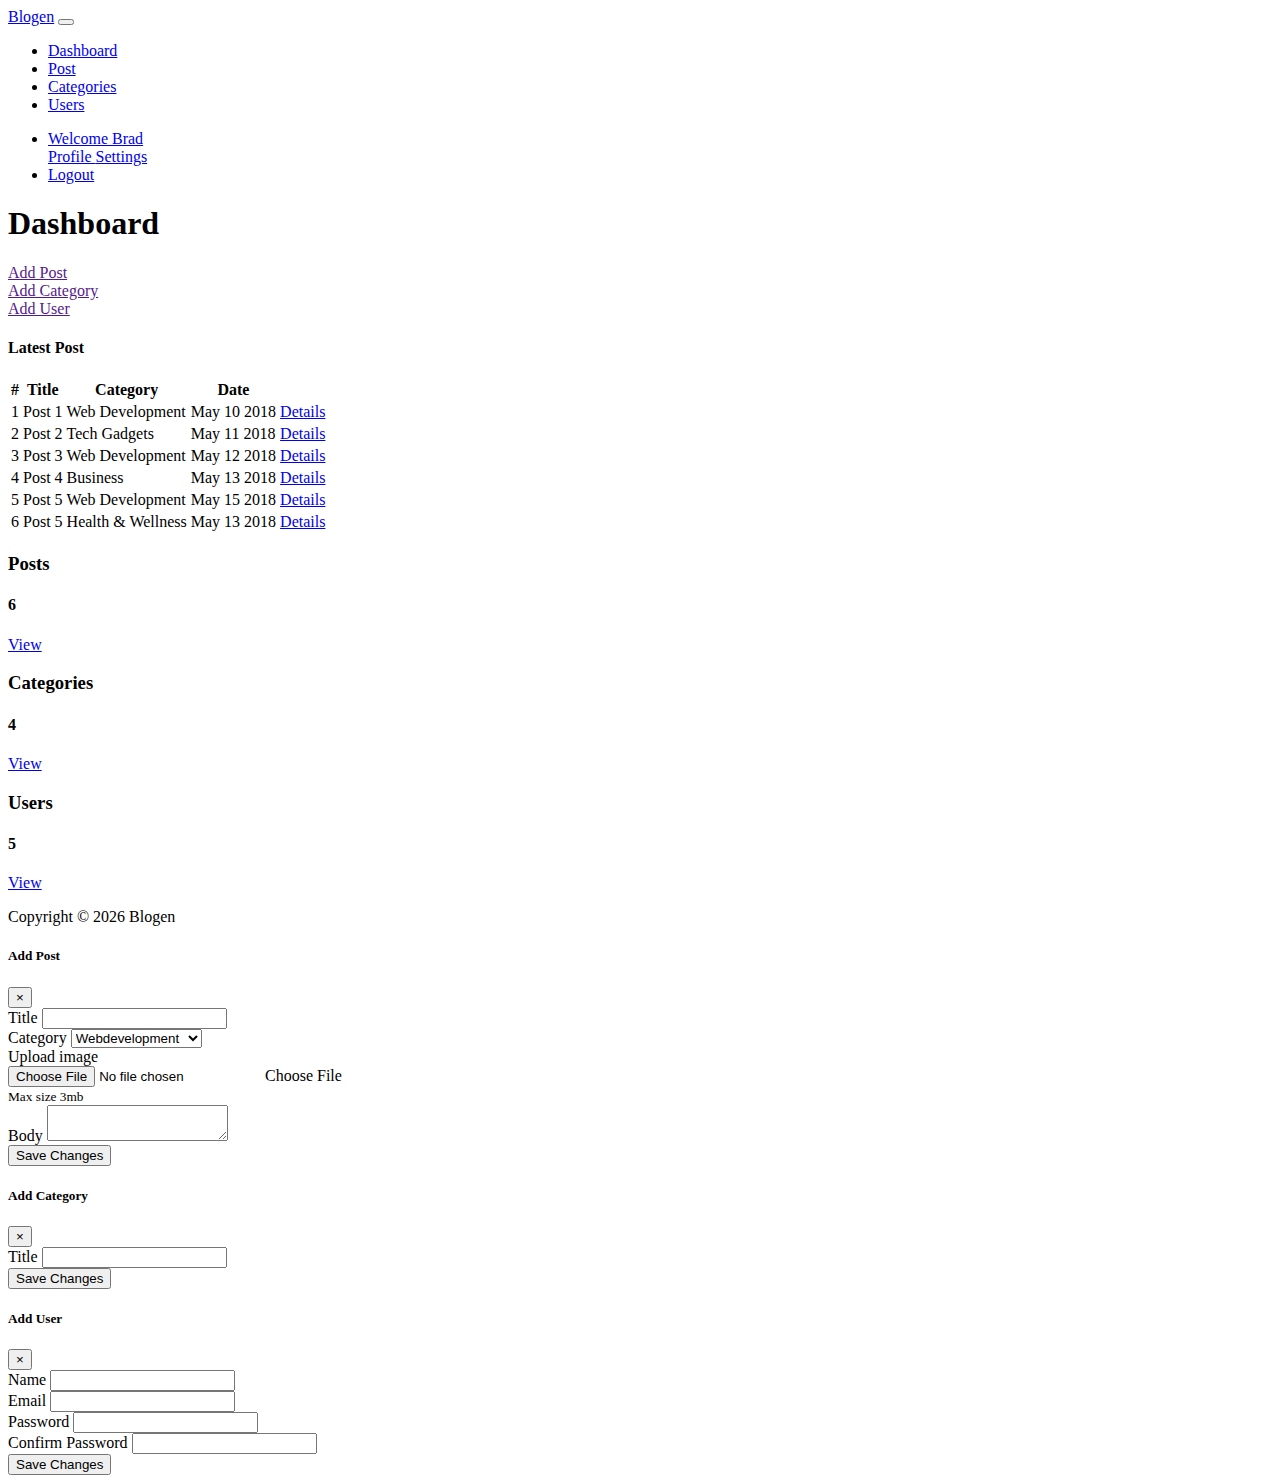
<file: index.html>
<!DOCTYPE html>
<html lang="en">
<head>
    <meta charset="UTF-8">
    <meta http-equiv="X-UA-Compatible" content="IE=edge">
    <meta name="viewport" content="width=device-width, initial-scale=1.0">
    <link rel="stylesheet" href="https://use.fontawesome.com/releases/v5.0.13/css/all.css" integrity="sha384-DNOHZ68U8hZfKXOrtjWvjxusGo9WQnrNx2sqG0tfsghAvtVlRW3tvkXWZh58N9jp"
    crossorigin="anonymous">
  <link rel="stylesheet" href="https://stackpath.bootstrapcdn.com/bootstrap/4.1.1/css/bootstrap.min.css" integrity="sha384-WskhaSGFgHYWDcbwN70/dfYBj47jz9qbsMId/iRN3ewGhXQFZCSftd1LZCfmhktB"
    crossorigin="anonymous">
    <link rel="stylesheet" href="css/style.css">
    <title>Document</title>
</head>
<body>
  <!--Navigation-->
  <nav class="navbar navbar-expand-sm navbar-dark bg-dark p-0">
    <div class="container">
      <a href="index.html" class="navbar-brand">Blogen</a>
      <button class="navbar-toggler" data-toggle="collapse" data-target="#navbarCollapse">
        <span class="navbar-toggler-icon"></span>
      </button>
      <div class="collapse navbar-collapse" id="navbarCollapse">
        <ul class="navbar-nav">
          <li class="nav-item px-2">
            <a href="index.html" class="nav-link active">Dashboard</a>
          </li>
          <li class="nav-item px-2">
            <a href="posts.html" class="nav-link ">Post</a>
          </li>
          <li class="nav-item px-2">
            <a href="categories.html" class="nav-link">Categories</a>
          </li>
          <li class="nav-item px-2">
            <a href="users.html" class="nav-link">Users</a>
          </li>
        </ul>
        <ul class="navbar-nav ml-auto">
          <li class="nav-item dropdown mr-3">
            <a href="#" class="nav-link dropdown-toggle" data-toggle="dropdown">
              <i class="fas fa-user"></i> Welcome Brad
            </a>
            <div class="dropdown-menu">
              <a href="profile.html" class="dropdown-item">
               <i class="fas fa-user-circle"></i> Profile
              </a>
              <a href="settings.html" class="dropdown-item">
                <i class="fas fa-cog"></i> Settings
               </a>
            </div>
          </li>
          <li class="nav-item">
            <a href="login.html" class="nav-link">
              <i class="fas fa-user-times"></i>Logout
            </a>
          </li>
        </ul>
      </div>
    </div>
  </nav>

  <!--header-->
  <header id="main-header" class="py-2 bg-primary text-white">
    <div class="container">
      <div class="row">
        <div class="col-md-6"><h1><i class="fas fa-cog"></i>Dashboard</h1></div>
      </div>
    </div>
  </header>
<!--Actions-->
<section id="actions" class="py-4 mb-4 bg-light">
  <div class="container">
    <div class="row">
      <div class="col-md-3">
        <a href="" class="btn btn-primary btn-block" data-toggle="modal" data-target="#addPostModal"><i class="fas fa-plus"></i> Add Post</a>
      </div>
      <div class="col-md-3">
        <a href="" class="btn btn-success btn-block" data-toggle="modal" data-target="#addCategoryModal"><i class="fas fa-plus"></i> Add Category</a>
      </div>
      <div class="col-md-3">
        <a href="" class="btn btn-warning btn-block" data-toggle="modal" data-target="#addUserModal"><i class="fas fa-plus"></i> Add User</a>
      </div>
    </div>
  </div>
</section>

<!--Posts-->
<section id="posts">
  <div class="container">
    <div class="row">
      <div class="col-md-9">
        <div class="card">
          <div class="card-header">
            <h4>Latest Post</h4>
          </div>
          <table class="table table-striped">
            <thead class="thead-dark">
              <tr>
                <th>#</th>
                <th>Title</th>
                <th>Category</th>
                <th>Date</th>
                <th></th>
              </tr>
            </thead>
            <tbody>
              <tr>
                <td>1</td>
                <td>Post 1</td>
                <td>Web Development</td>
                <td>May 10 2018</td>
                <td>
                  <a href="details.html" class="btn btn-secondary">
                    <i class="fas fa-angle-double-right"></i> Details
                  </a>
                </td>
              </tr>
              <tr>
                <td>2</td>
                <td>Post 2</td>
                <td>Tech Gadgets</td>
                <td>May 11 2018</td>
                <td>
                  <a href="details.html" class="btn btn-secondary">
                    <i class="fas fa-angle-double-right"></i> Details
                  </a>
                </td>
              </tr>
              <tr>
                <td>3</td>
                <td>Post 3</td>
                <td>Web Development</td>
                <td>May 12 2018</td>
                <td>
                  <a href="details.html" class="btn btn-secondary">
                    <i class="fas fa-angle-double-right"></i> Details
                  </a>
                </td>
              </tr>
              <tr>
                <td>4</td>
                <td>Post 4</td>
                <td>Business</td>
                <td>May 13 2018</td>
                <td>
                  <a href="details.html" class="btn btn-secondary">
                    <i class="fas fa-angle-double-right"></i> Details
                  </a>
                </td>
              </tr>
              <tr>
                <td>5</td>
                <td>Post 5</td>
                <td>Web Development</td>
                <td>May 15 2018</td>
                <td>
                  <a href="details.html" class="btn btn-secondary">
                    <i class="fas fa-angle-double-right"></i> Details
                  </a>
                </td>
              </tr>
              <tr>
                <td>6</td>
                <td>Post 5</td>
                <td>Health & Wellness</td>
                <td>May 13 2018</td>
                <td>
                  <a href="details.html" class="btn btn-secondary">
                    <i class="fas fa-angle-double-right"></i> Details
                  </a>
                </td>
              </tr>
            </tbody>
          </table>
        </div>
    </div>
    <div class="col-md-3">
      <div class="card text-center bg-primary text-white mb-3">
        <div class="card-body">
          <h3>Posts</h3>
          <h4 class="display-4">
            <i class="fas fa-pencil-alt"></i> 6
          </h4>
          <a href="posts.html" class="btn btn-outline-light btn-sm">View</a>
        </div>
      </div>

      <div class="card text-center bg-success text-white mb-3">
        <div class="card-body">
          <h3>Categories</h3>
          <h4 class="display-4">
            <i class="fas fa-folder"></i> 4
          </h4>
          <a href="categories.html" class="btn btn-outline-light btn-sm">View</a>
        </div>
      </div>

      <div class="card text-center bg-warning text-white mb-3">
        <div class="card-body">
          <h3>Users</h3>
          <h4 class="display-4">
            <i class="fas fa-users"></i> 5
          </h4>
          <a href="users.html" class="btn btn-outline-light btn-sm">View</a>
        </div>
      </div>
    </div>
  </div>
  </div>
</section>
<!--Footer-->
<footer id="main-footer" class="bg-dark text-white mt-5 p-5">
  <div class="container">
    <div class="row">
      <div class="col">
        <p class="lead text-center">Copyright &copy; 
          <span id="year"></span>
          Blogen
        </p>
      </div>
    </div>
  </div>
</footer>


<!--Modals-->
<!--Add post Modals-->
<div class="modal fade" id="addPostModal">
  <div class="modal-dialog modal-lg">
    <div class="modal-content">
      <div class="modal-header bg-primary text-white">
        <h5 class="modal-title">
          Add Post
        </h5>
        <button class="close" data-dismiss="modal">
          <span>&times;</span>
        </button>
      </div>
      <div class="modal-body">
        <form >
          <div class="form-group">
            <label for="title">Title</label>
            <input type="text" class="form-control">
          </div>
          <div class="form-group">
            <label for="category">Category</label>
            <select class="form-control">
              <option value="">Webdevelopment</option>
              <option value="">Tech Gadget</option>
              <option value="">Business</option>
              <option value="">Health & Wellness</option>
            </select>
          </div>
          <div class="form-group">
            <label for="image">Upload image</label>
            <div class="custom-file">
              <input type="file" class="custom-file-input" id="image">
              <label for="image" class="custom-file-label">Choose File</label>
            </div>
            <small class="form-text text-muted">Max size 3mb</small>
          </div>
          <div class="form-group">
            <label for="body">Body</label>
            <textarea name="editor1" class="form-control"></textarea>
          </div>
        </form>
      </div>
      <div class="modal-footer">
        <button class="btn btn-primary" data-dismiss="modal" >Save Changes</button>
      </div>
    </div>
  </div>
</div>

<!--ADD CATEGORY Modals-->
<div class="modal fade" id="addCategoryModal">
  <div class="modal-dialog modal-lg">
    <div class="modal-content">
      <div class="modal-header bg-success text-white">
        <h5 class="modal-title">
          Add Category
        </h5>
        <button class="close" data-dismiss="modal">
          <span>&times;</span>
        </button>
      </div>
      <div class="modal-body">
        <form >
          <div class="form-group">
            <label for="title">Title</label>
            <input type="text" class="form-control">
          </div>
          
        </form>
      </div>
      <div class="modal-footer">
        <button class="btn btn-success" data-dismiss="modal" >Save Changes</button>
      </div>
    </div>
  </div>
</div>

<!--ADD User Modals-->
<div class="modal fade" id="addUserModal">
  <div class="modal-dialog modal-lg">
    <div class="modal-content">
      <div class="modal-header bg-warning text-white">
        <h5 class="modal-title">
          Add User
        </h5>
        <button class="close" data-dismiss="modal">
          <span>&times;</span>
        </button>
      </div>
      <div class="modal-body">
        <form >
          <div class="form-group">
            <label for="name">Name</label>
            <input type="text" class="form-control">
          </div>
          <div class="form-group">
            <label for="email">Email</label>
            <input type="email" class="form-control">
          </div>
          <div class="form-group">
            <label for="password">Password</label>
            <input type="password" class="form-control">
          </div>
          <div class="form-group">
            <label for="password2">Confirm Password</label>
            <input type="password" class="form-control">
          </div>          
        </form>
      </div>
      <div class="modal-footer">
        <button class="btn btn-warning" data-dismiss="modal" >Save Changes</button>
      </div>
    </div>
  </div>
</div>




    <script src="http://code.jquery.com/jquery-3.3.1.min.js" integrity="sha256-FgpCb/KJQlLNfOu91ta32o/NMZxltwRo8QtmkMRdAu8="
    crossorigin="anonymous"></script>
  <script src="https://cdnjs.cloudflare.com/ajax/libs/popper.js/1.14.3/umd/popper.min.js" integrity="sha384-ZMP7rVo3mIykV+2+9J3UJ46jBk0WLaUAdn689aCwoqbBJiSnjAK/l8WvCWPIPm49"
    crossorigin="anonymous"></script>
  <script src="https://stackpath.bootstrapcdn.com/bootstrap/4.1.1/js/bootstrap.min.js" integrity="sha384-smHYKdLADwkXOn1EmN1qk/HfnUcbVRZyYmZ4qpPea6sjB/pTJ0euyQp0Mk8ck+5T"
    crossorigin="anonymous"></script>
    <script src="https://cdn.ckeditor.com/4.16.0/standard/ckeditor.js"></script>

  <script>
    // Get the current year for the copyright
    $('#year').text(new Date().getFullYear());

    CKEDITOR.replace( 'editor1' );
  </script>
    
</body>
</html>
</file>
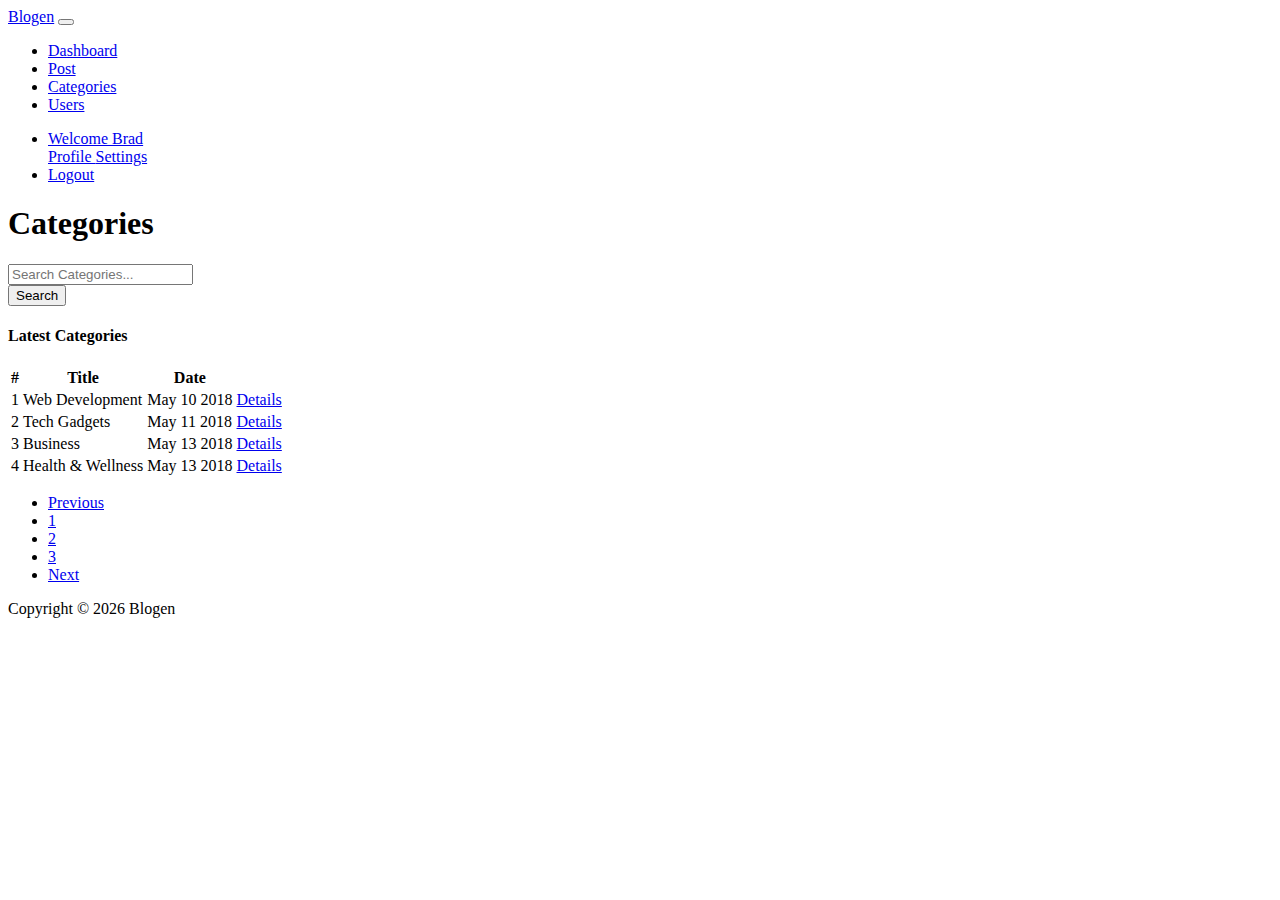
<file: categories.html>
<!DOCTYPE html>
<html lang="en">
<head>
    <meta charset="UTF-8">
    <meta http-equiv="X-UA-Compatible" content="IE=edge">
    <meta name="viewport" content="width=device-width, initial-scale=1.0">
    <link rel="stylesheet" href="https://use.fontawesome.com/releases/v5.0.13/css/all.css" integrity="sha384-DNOHZ68U8hZfKXOrtjWvjxusGo9WQnrNx2sqG0tfsghAvtVlRW3tvkXWZh58N9jp"
    crossorigin="anonymous">
  <link rel="stylesheet" href="https://stackpath.bootstrapcdn.com/bootstrap/4.1.1/css/bootstrap.min.css" integrity="sha384-WskhaSGFgHYWDcbwN70/dfYBj47jz9qbsMId/iRN3ewGhXQFZCSftd1LZCfmhktB"
    crossorigin="anonymous">
    <link rel="stylesheet" href="css/style.css">
    <title>Document</title>
</head>
<body>
  <!--Navigation-->
  <nav class="navbar navbar-expand-sm navbar-dark bg-dark p-0">
    <div class="container">
      <a href="index.html" class="navbar-brand">Blogen</a>
      <button class="navbar-toggler" data-toggle="collapse" data-target="#navbarCollapse">
        <span class="navbar-toggler-icon"></span>
      </button>
      <div class="collapse navbar-collapse" id="navbarCollapse">
        <ul class="navbar-nav">
          <li class="nav-item px-2">
            <a href="index.html" class="nav-link ">Dashboard</a>
          </li>
          <li class="nav-item px-2 ">
            <a href="posts.html" class="nav-link  ">Post</a>
          </li>
          <li class="nav-item px-2">
            <a href="categories.html" class="nav-link active ">Categories</a>
          </li>
          <li class="nav-item px-2">
            <a href="users.html" class="nav-link ">Users</a>
          </li>
        </ul>
        <ul class="navbar-nav ml-auto">
          <li class="nav-item dropdown mr-3">
            <a href="#" class="nav-link dropdown-toggle" data-toggle="dropdown">
              <i class="fas fa-user"></i> Welcome Brad
            </a>
            <div class="dropdown-menu">
              <a href="profile.html" class="dropdown-item">
               <i class="fas fa-user-circle"></i> Profile
              </a>
              <a href="settings.html" class="dropdown-item">
                <i class="fas fa-cog"></i> Settings
               </a>
            </div>
          </li>
          <li class="nav-item">
            <a href="login.html" class="nav-link">
              <i class="fas fa-user-times"></i>Logout
            </a>
          </li>
        </ul>
      </div>
    </div>
  </nav>

  <!--header-->
  <header id="main-header" class="py-2 bg-success text-white">
    <div class="container">
      <div class="row">
        <div class="col-md-6"><h1><i class="fas fa-folder"></i>Categories</h1></div>
      </div>
    </div>
  </header>
<!--Search-->
<section id="search" class="py-4 mb-4 bg-light">
  <div class="container">
    <div class="row">
      <div class="col-md-6 ml-auto">
        <div class="input-group">
            <input type="text" class="form-control" placeholder="Search Categories...">
            <div class="input-group-append">
                <button class="btn btn-success">
                    Search
                </button>
            </div>
        </div>
      </div>
    </div>
  </div>
</section>

<!--CATEGORIES-->
<section id="categories">
  <div class="container">
    <div class="row">
      <div class="col">
        <div class="card">
          <div class="card-header">
            <h4>Latest Categories</h4>
          </div>
          <table class="table table-striped">
            <thead class="thead-dark">
              <tr>
                <th>#</th>
                <th>Title</th>                
                <th>Date</th>
                <th></th>
              </tr>
            </thead>
            <tbody>
              <tr>
                <td>1</td>                
                <td>Web Development</td>
                <td>May 10 2018</td>
                <td>
                  <a href="details.html" class="btn btn-secondary">
                    <i class="fas fa-angle-double-right"></i> Details
                  </a>
                </td>
              </tr>
              <tr>
                <td>2</td>                
                <td>Tech Gadgets</td>
                <td>May 11 2018</td>
                <td>
                  <a href="details.html" class="btn btn-secondary">
                    <i class="fas fa-angle-double-right"></i> Details
                  </a>
                </td>
              </tr>              
              <tr>
                <td>3</td>               
                <td>Business</td>
                <td>May 13 2018</td>
                <td>
                  <a href="details.html" class="btn btn-secondary">
                    <i class="fas fa-angle-double-right"></i> Details
                  </a>
                </td>
              </tr>             
                <td>4</td>                
                <td>Health & Wellness</td>
                <td>May 13 2018</td>
                <td>
                  <a href="details.html" class="btn btn-secondary">
                    <i class="fas fa-angle-double-right"></i> Details
                  </a>
                </td>
              </tr>
            </tbody>
          </table>
          <!--PAGINATION-->
          <nav class="ml-4 m-auto">
              <ul class="pagination">
                  <li class="page-item disabled">
                      <a href="#" class="page-link">Previous</a>
                  </li>
                  <li class="page-item">
                    <a href="#" class="page-link">1</a>
                </li>
                <li class="page-item">
                    <a href="#" class="page-link">2</a>
                </li>
                <li class="page-item">
                    <a href="#" class="page-link">3</a>
                </li>
                <li class="page-item">
                    <a href="#" class="page-link">Next</a>
                </li>
              </ul>
          </nav>

        </div>
    </div>   
  </div>
  </div>
</section>
<!--Footer-->
<footer id="main-footer" class="bg-dark text-white mt-5 p-5">
  <div class="container">
    <div class="row">
      <div class="col">
        <p class="lead text-center">Copyright &copy; 
          <span id="year"></span>
          Blogen
        </p>
      </div>
    </div>
  </div>
</footer>






    <script src="http://code.jquery.com/jquery-3.3.1.min.js" integrity="sha256-FgpCb/KJQlLNfOu91ta32o/NMZxltwRo8QtmkMRdAu8="
    crossorigin="anonymous"></script>
  <script src="https://cdnjs.cloudflare.com/ajax/libs/popper.js/1.14.3/umd/popper.min.js" integrity="sha384-ZMP7rVo3mIykV+2+9J3UJ46jBk0WLaUAdn689aCwoqbBJiSnjAK/l8WvCWPIPm49"
    crossorigin="anonymous"></script>
  <script src="https://stackpath.bootstrapcdn.com/bootstrap/4.1.1/js/bootstrap.min.js" integrity="sha384-smHYKdLADwkXOn1EmN1qk/HfnUcbVRZyYmZ4qpPea6sjB/pTJ0euyQp0Mk8ck+5T"
    crossorigin="anonymous"></script>
    

  <script>
    // Get the current year for the copyright
    $('#year').text(new Date().getFullYear());

   
  </script>
    
</body>
</html>
</file>
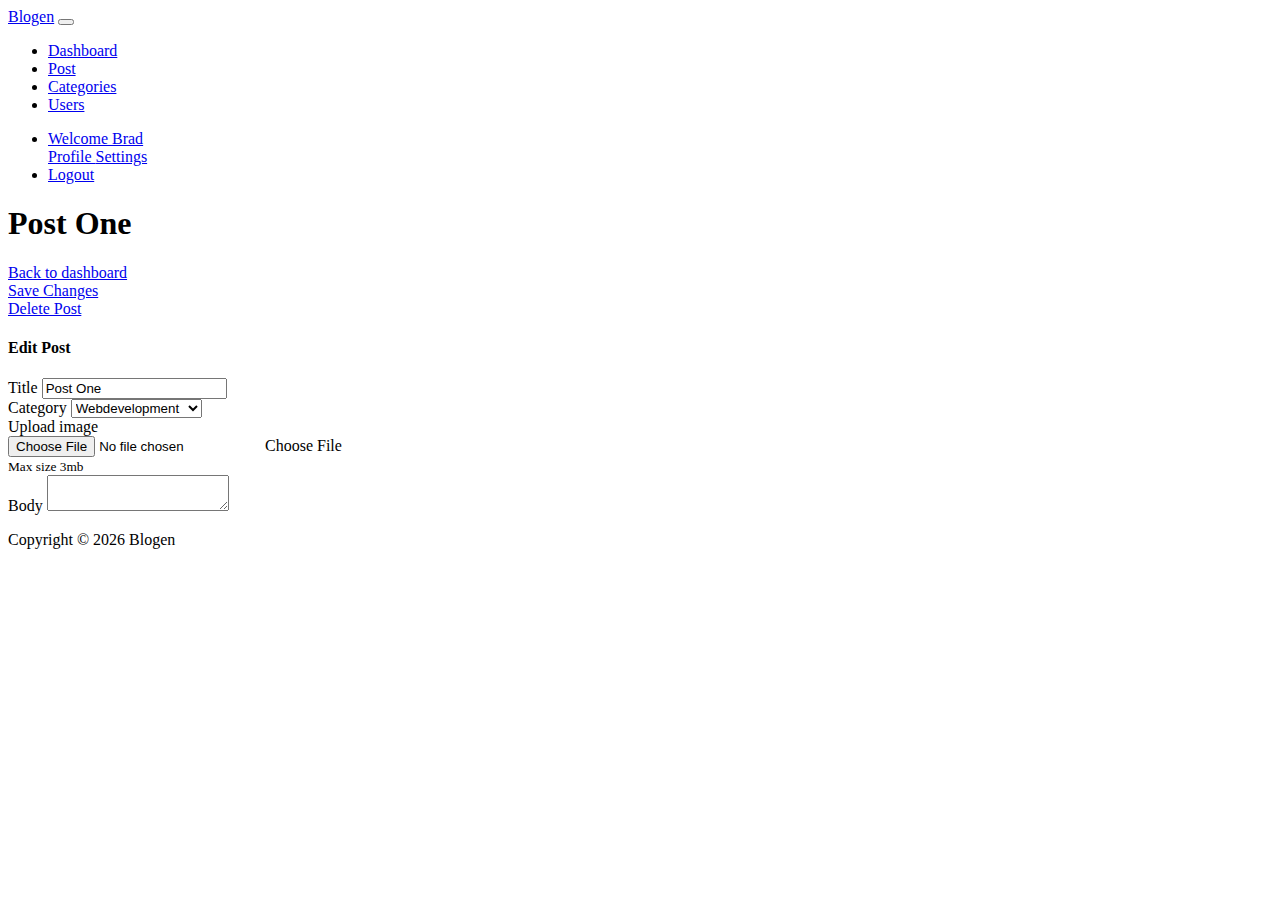
<file: details.html>
<!DOCTYPE html>
<html lang="en">
<head>
    <meta charset="UTF-8">
    <meta http-equiv="X-UA-Compatible" content="IE=edge">
    <meta name="viewport" content="width=device-width, initial-scale=1.0">
    <link rel="stylesheet" href="https://use.fontawesome.com/releases/v5.0.13/css/all.css" integrity="sha384-DNOHZ68U8hZfKXOrtjWvjxusGo9WQnrNx2sqG0tfsghAvtVlRW3tvkXWZh58N9jp"
    crossorigin="anonymous">
  <link rel="stylesheet" href="https://stackpath.bootstrapcdn.com/bootstrap/4.1.1/css/bootstrap.min.css" integrity="sha384-WskhaSGFgHYWDcbwN70/dfYBj47jz9qbsMId/iRN3ewGhXQFZCSftd1LZCfmhktB"
    crossorigin="anonymous">
    <link rel="stylesheet" href="css/style.css">
    <title>Document</title>
</head>
<body>
  <!--Navigation-->
  <nav class="navbar navbar-expand-sm navbar-dark bg-dark p-0">
    <div class="container">
      <a href="index.html" class="navbar-brand">Blogen</a>
      <button class="navbar-toggler" data-toggle="collapse" data-target="#navbarCollapse">
        <span class="navbar-toggler-icon"></span>
      </button>
      <div class="collapse navbar-collapse" id="navbarCollapse">
        <ul class="navbar-nav">
          <li class="nav-item px-2">
            <a href="index.html" class="nav-link ">Dashboard</a>
          </li>
          <li class="nav-item px-2">
            <a href="posts.html" class="nav-link ">Post</a>
          </li>
          <li class="nav-item px-2">
            <a href="categories.html" class="nav-link">Categories</a>
          </li>
          <li class="nav-item px-2">
            <a href="users.html" class="nav-link">Users</a>
          </li>
        </ul>
        <ul class="navbar-nav ml-auto">
          <li class="nav-item dropdown mr-3">
            <a href="#" class="nav-link dropdown-toggle" data-toggle="dropdown">
              <i class="fas fa-user"></i> Welcome Brad
            </a>
            <div class="dropdown-menu">
              <a href="profile.html" class="dropdown-item">
               <i class="fas fa-user-circle"></i> Profile
              </a>
              <a href="settings.html" class="dropdown-item">
                <i class="fas fa-cog"></i> Settings
               </a>
            </div>
          </li>
          <li class="nav-item">
            <a href="login.html" class="nav-link">
              <i class="fas fa-user-times"></i>Logout
            </a>
          </li>
        </ul>
      </div>
    </div>
  </nav>

  <!--header-->
  <header id="main-header" class="py-2 bg-primary text-white">
    <div class="container">
      <div class="row">
        <div class="col-md-6"><h1>Post One</h1></div>
      </div>
    </div>
  </header>
<!--Actions-->
<section id="actions" class="py-4 mb-4 bg-light">
  <div class="container">
    <div class="row">
      <div class="col-md-3">
        <a href="index.html" class="btn btn-light btn-block"><i class="fas fa-arrow-left"></i> Back to dashboard</a>
      </div>
      <div class="col-md-3">
        <a href="index.html" class="btn btn-success btn-block"><i class="fas fa-check"></i> Save Changes</a>
      </div>
      <div class="col-md-3">
        <a href="index.html" class="btn btn-danger btn-block" ><i class="fas fa-trash"></i> Delete Post</a>
      </div>
    </div>
  </div>
</section>

<!--Details-->
<section id="details">
  <div class="container">
    <div class="row">
     <div class="col">
         <div class="card">
             <div class="card-header">
                 <h4>Edit Post</h4>
            </div>
            <div class="card-body">
                <form >
                    <div class="form-group">
                        <label for="title">Title</label>
                        <input type="text" class="form-control" value="Post One">
                      </div>
                      <div class="form-group">
                        <label for="category">Category</label>
                        <select class="form-control">
                          <option value="">Webdevelopment</option>
                          <option value="">Tech Gadget</option>
                          <option value="">Business</option>
                          <option value="">Health & Wellness</option>
                        </select>
                      </div>
                      <div class="form-group">
                        <label for="image">Upload image</label>
                        <div class="custom-file">
                          <input type="file" class="custom-file-input" id="image">
                          <label for="image" class="custom-file-label">Choose File</label>
                        </div>
                        <small class="form-text text-muted">Max size 3mb</small>
                      </div>
                      <div class="form-group">
                        <label for="body">Body</label>
                        <textarea name="editor1" class="form-control"></textarea>
                      </div>
                </form>
            </div>
         </div>
     </div>
  </div>
  </div>
</section>
<!--Footer-->
<footer id="main-footer" class="bg-dark text-white mt-5 p-5">
  <div class="container">
    <div class="row">
      <div class="col">
        <p class="lead text-center">Copyright &copy; 
          <span id="year"></span>
          Blogen
        </p>
      </div>
    </div>
  </div>
</footer>



    <script src="http://code.jquery.com/jquery-3.3.1.min.js" integrity="sha256-FgpCb/KJQlLNfOu91ta32o/NMZxltwRo8QtmkMRdAu8="
    crossorigin="anonymous"></script>
  <script src="https://cdnjs.cloudflare.com/ajax/libs/popper.js/1.14.3/umd/popper.min.js" integrity="sha384-ZMP7rVo3mIykV+2+9J3UJ46jBk0WLaUAdn689aCwoqbBJiSnjAK/l8WvCWPIPm49"
    crossorigin="anonymous"></script>
  <script src="https://stackpath.bootstrapcdn.com/bootstrap/4.1.1/js/bootstrap.min.js" integrity="sha384-smHYKdLADwkXOn1EmN1qk/HfnUcbVRZyYmZ4qpPea6sjB/pTJ0euyQp0Mk8ck+5T"
    crossorigin="anonymous"></script>
    <script src="https://cdn.ckeditor.com/4.16.0/standard/ckeditor.js"></script>

  <script>
    // Get the current year for the copyright
    $('#year').text(new Date().getFullYear());

    CKEDITOR.replace( 'editor1' );
  </script>
    
</body>
</html>
</file>
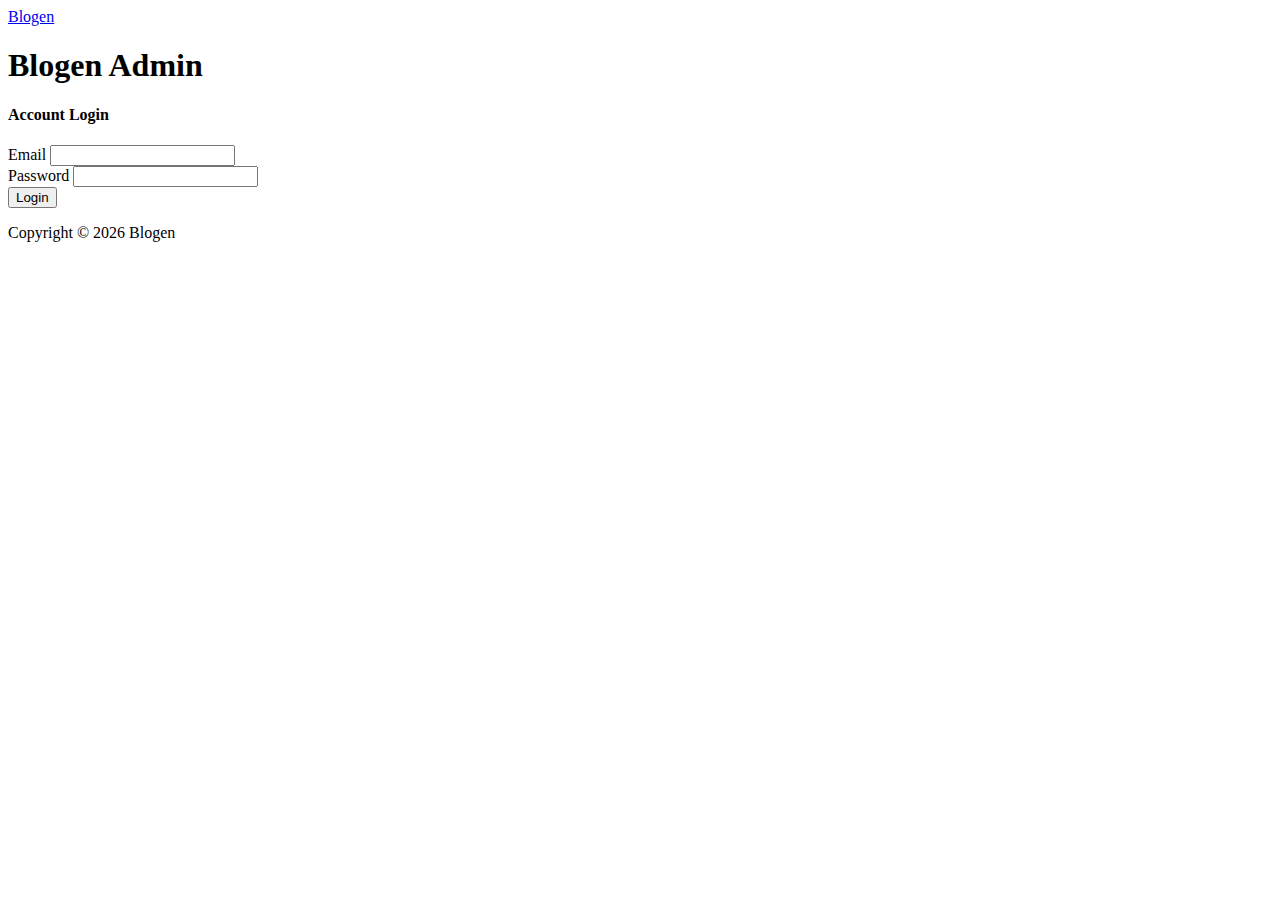
<file: login.html>
<!DOCTYPE html>
<html lang="en">
<head>
    <meta charset="UTF-8">
    <meta http-equiv="X-UA-Compatible" content="IE=edge">
    <meta name="viewport" content="width=device-width, initial-scale=1.0">
    <link rel="stylesheet" href="https://use.fontawesome.com/releases/v5.0.13/css/all.css" integrity="sha384-DNOHZ68U8hZfKXOrtjWvjxusGo9WQnrNx2sqG0tfsghAvtVlRW3tvkXWZh58N9jp"
    crossorigin="anonymous">
  <link rel="stylesheet" href="https://stackpath.bootstrapcdn.com/bootstrap/4.1.1/css/bootstrap.min.css" integrity="sha384-WskhaSGFgHYWDcbwN70/dfYBj47jz9qbsMId/iRN3ewGhXQFZCSftd1LZCfmhktB"
    crossorigin="anonymous">
    <link rel="stylesheet" href="css/style.css">
    <title>Document</title>
</head>
<body>
  <!--Navigation-->
  <nav class="navbar navbar-expand-sm navbar-dark bg-dark p-0">
    <div class="container">
      <a href="index.html" class="navbar-brand">Blogen</a>     
    </div>
  </nav>

  <!--header-->
  <header id="main-header" class="py-2 bg-primary text-white">
    <div class="container">
      <div class="row">
        <div class="col-md-6"><h1><i class="fas fa-user"></i>Blogen Admin</h1></div>
      </div>
    </div>
  </header>

<!--actions-->
<section id="actions" class="py-4 mb-4 bg-light">
  <div class="container">
    <div class="row">      
    </div>
  </div>
</section>

<!--log in-->
<section id="login">
  <div class="container">
    <div class="row">
      <div class="col-md-6 mx-auto">
        <div class="card">
            <div class="card-header">
                <h4>Account Login</h4>
            </div>
            <div class="card-body">
                <form action="index.html">
                    <div class="form-group">
                        <label for="email">Email</label>
                        <input type="text" class="form-control">
                    </div>
                    <div class="form-group">
                        <label for="password">Password</label>
                        <input type="password" class="form-control">
                    </div>
                    <input type="submit" value="Login" class="btn btn-primary btn-block">
                </form>
            </div>
        </div>
    </div>   
  </div>
  </div>
</section>
<!--Footer-->
<footer id="main-footer" class="bg-dark text-white mt-5 p-5">
  <div class="container">
    <div class="row">
      <div class="col">
        <p class="lead text-center">Copyright &copy; 
          <span id="year"></span>
          Blogen
        </p>
      </div>
    </div>
  </div>
</footer>






    <script src="http://code.jquery.com/jquery-3.3.1.min.js" integrity="sha256-FgpCb/KJQlLNfOu91ta32o/NMZxltwRo8QtmkMRdAu8="
    crossorigin="anonymous"></script>
  <script src="https://cdnjs.cloudflare.com/ajax/libs/popper.js/1.14.3/umd/popper.min.js" integrity="sha384-ZMP7rVo3mIykV+2+9J3UJ46jBk0WLaUAdn689aCwoqbBJiSnjAK/l8WvCWPIPm49"
    crossorigin="anonymous"></script>
  <script src="https://stackpath.bootstrapcdn.com/bootstrap/4.1.1/js/bootstrap.min.js" integrity="sha384-smHYKdLADwkXOn1EmN1qk/HfnUcbVRZyYmZ4qpPea6sjB/pTJ0euyQp0Mk8ck+5T"
    crossorigin="anonymous"></script>
    

  <script>
    // Get the current year for the copyright
    $('#year').text(new Date().getFullYear());

   
  </script>
    
</body>
</html>
</file>
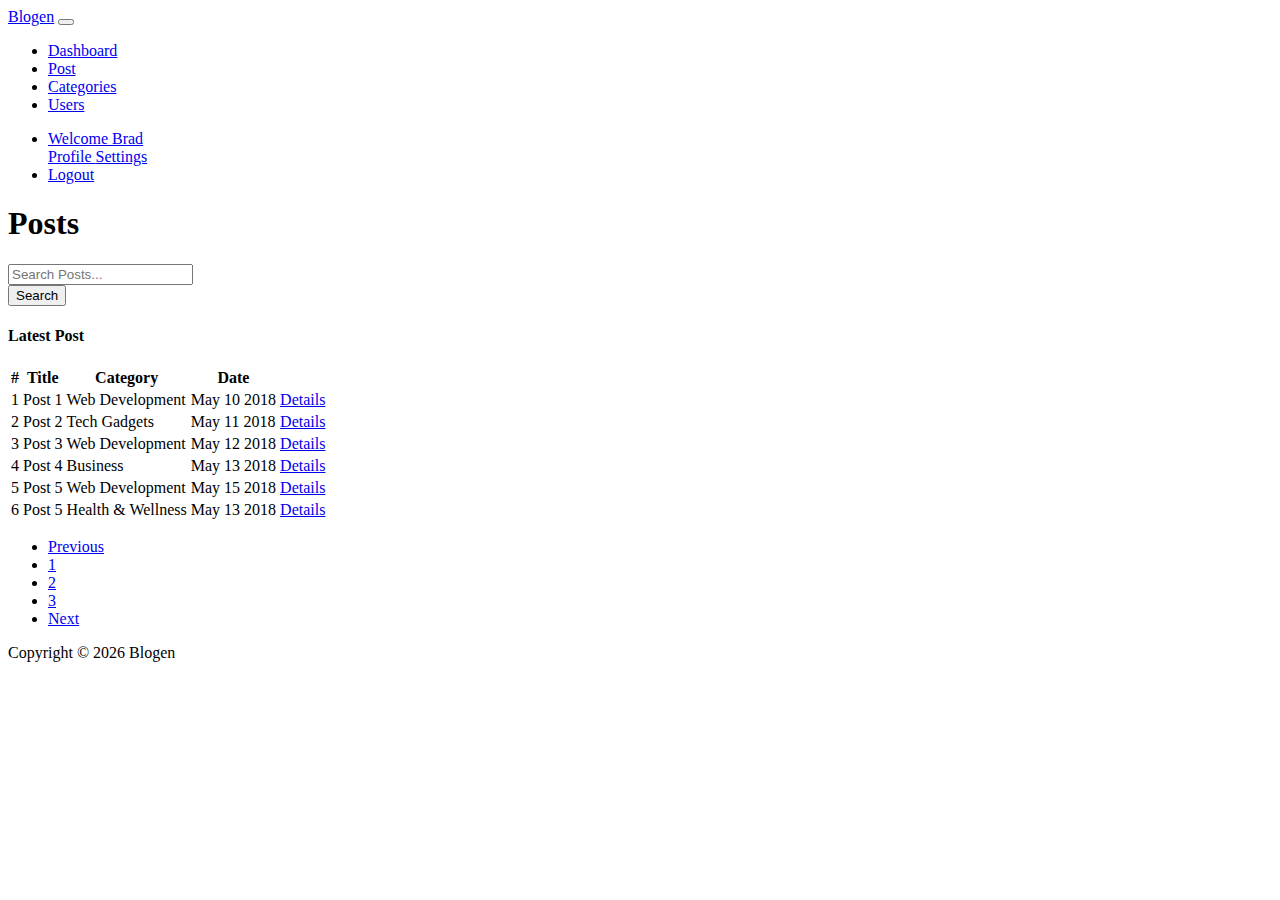
<file: posts.html>
<!DOCTYPE html>
<html lang="en">
<head>
    <meta charset="UTF-8">
    <meta http-equiv="X-UA-Compatible" content="IE=edge">
    <meta name="viewport" content="width=device-width, initial-scale=1.0">
    <link rel="stylesheet" href="https://use.fontawesome.com/releases/v5.0.13/css/all.css" integrity="sha384-DNOHZ68U8hZfKXOrtjWvjxusGo9WQnrNx2sqG0tfsghAvtVlRW3tvkXWZh58N9jp"
    crossorigin="anonymous">
  <link rel="stylesheet" href="https://stackpath.bootstrapcdn.com/bootstrap/4.1.1/css/bootstrap.min.css" integrity="sha384-WskhaSGFgHYWDcbwN70/dfYBj47jz9qbsMId/iRN3ewGhXQFZCSftd1LZCfmhktB"
    crossorigin="anonymous">
    <link rel="stylesheet" href="css/style.css">
    <title>Document</title>
</head>
<body>
  <!--Navigation-->
  <nav class="navbar navbar-expand-sm navbar-dark bg-dark p-0">
    <div class="container">
      <a href="index.html" class="navbar-brand">Blogen</a>
      <button class="navbar-toggler" data-toggle="collapse" data-target="#navbarCollapse">
        <span class="navbar-toggler-icon"></span>
      </button>
      <div class="collapse navbar-collapse" id="navbarCollapse">
        <ul class="navbar-nav">
          <li class="nav-item px-2">
            <a href="index.html" class="nav-link ">Dashboard</a>
          </li>
          <li class="nav-item px-2 ">
            <a href="posts.html" class="nav-link active ">Post</a>
          </li>
          <li class="nav-item px-2">
            <a href="categories.html" class="nav-link ">Categories</a>
          </li>
          <li class="nav-item px-2">
            <a href="users.html" class="nav-link ">Users</a>
          </li>
        </ul>
        <ul class="navbar-nav ml-auto">
          <li class="nav-item dropdown mr-3">
            <a href="#" class="nav-link dropdown-toggle" data-toggle="dropdown">
              <i class="fas fa-user"></i> Welcome Brad
            </a>
            <div class="dropdown-menu">
              <a href="profile.html" class="dropdown-item">
               <i class="fas fa-user-circle"></i> Profile
              </a>
              <a href="settings.html" class="dropdown-item">
                <i class="fas fa-cog"></i> Settings
               </a>
            </div>
          </li>
          <li class="nav-item">
            <a href="login.html" class="nav-link">
              <i class="fas fa-user-times"></i>Logout
            </a>
          </li>
        </ul>
      </div>
    </div>
  </nav>

  <!--header-->
  <header id="main-header" class="py-2 bg-primary text-white">
    <div class="container">
      <div class="row">
        <div class="col-md-6"><h1><i class="fas fa-pencil-alt"></i>Posts</h1></div>
      </div>
    </div>
  </header>
<!--Search-->
<section id="search" class="py-4 mb-4 bg-light">
  <div class="container">
    <div class="row">
      <div class="col-md-6 ml-auto">
        <div class="input-group">
            <input type="text" class="form-control" placeholder="Search Posts...">
            <div class="input-group-append">
                <button class="btn btn-primary">
                    Search
                </button>
            </div>
        </div>
      </div>
    </div>
  </div>
</section>

<!--Posts-->
<section id="posts">
  <div class="container">
    <div class="row">
      <div class="col">
        <div class="card">
          <div class="card-header">
            <h4>Latest Post</h4>
          </div>
          <table class="table table-striped">
            <thead class="thead-dark">
              <tr>
                <th>#</th>
                <th>Title</th>
                <th>Category</th>
                <th>Date</th>
                <th></th>
              </tr>
            </thead>
            <tbody>
              <tr>
                <td>1</td>
                <td>Post 1</td>
                <td>Web Development</td>
                <td>May 10 2018</td>
                <td>
                  <a href="details.html" class="btn btn-secondary">
                    <i class="fas fa-angle-double-right"></i> Details
                  </a>
                </td>
              </tr>
              <tr>
                <td>2</td>
                <td>Post 2</td>
                <td>Tech Gadgets</td>
                <td>May 11 2018</td>
                <td>
                  <a href="details.html" class="btn btn-secondary">
                    <i class="fas fa-angle-double-right"></i> Details
                  </a>
                </td>
              </tr>
              <tr>
                <td>3</td>
                <td>Post 3</td>
                <td>Web Development</td>
                <td>May 12 2018</td>
                <td>
                  <a href="details.html" class="btn btn-secondary">
                    <i class="fas fa-angle-double-right"></i> Details
                  </a>
                </td>
              </tr>
              <tr>
                <td>4</td>
                <td>Post 4</td>
                <td>Business</td>
                <td>May 13 2018</td>
                <td>
                  <a href="details.html" class="btn btn-secondary">
                    <i class="fas fa-angle-double-right"></i> Details
                  </a>
                </td>
              </tr>
              <tr>
                <td>5</td>
                <td>Post 5</td>
                <td>Web Development</td>
                <td>May 15 2018</td>
                <td>
                  <a href="details.html" class="btn btn-secondary">
                    <i class="fas fa-angle-double-right"></i> Details
                  </a>
                </td>
              </tr>
              <tr>
                <td>6</td>
                <td>Post 5</td>
                <td>Health & Wellness</td>
                <td>May 13 2018</td>
                <td>
                  <a href="details.html" class="btn btn-secondary">
                    <i class="fas fa-angle-double-right"></i> Details
                  </a>
                </td>
              </tr>
            </tbody>
          </table>
          <!--PAGINATION-->
          <nav class="ml-4 m-auto">
              <ul class="pagination">
                  <li class="page-item disabled">
                      <a href="#" class="page-link">Previous</a>
                  </li>
                  <li class="page-item">
                    <a href="#" class="page-link">1</a>
                </li>
                <li class="page-item">
                    <a href="#" class="page-link">2</a>
                </li>
                <li class="page-item">
                    <a href="#" class="page-link">3</a>
                </li>
                <li class="page-item">
                    <a href="#" class="page-link">Next</a>
                </li>
              </ul>
          </nav>

        </div>
    </div>   
  </div>
  </div>
</section>
<!--Footer-->
<footer id="main-footer" class="bg-dark text-white mt-5 p-5">
  <div class="container">
    <div class="row">
      <div class="col">
        <p class="lead text-center">Copyright &copy; 
          <span id="year"></span>
          Blogen
        </p>
      </div>
    </div>
  </div>
</footer>






    <script src="http://code.jquery.com/jquery-3.3.1.min.js" integrity="sha256-FgpCb/KJQlLNfOu91ta32o/NMZxltwRo8QtmkMRdAu8="
    crossorigin="anonymous"></script>
  <script src="https://cdnjs.cloudflare.com/ajax/libs/popper.js/1.14.3/umd/popper.min.js" integrity="sha384-ZMP7rVo3mIykV+2+9J3UJ46jBk0WLaUAdn689aCwoqbBJiSnjAK/l8WvCWPIPm49"
    crossorigin="anonymous"></script>
  <script src="https://stackpath.bootstrapcdn.com/bootstrap/4.1.1/js/bootstrap.min.js" integrity="sha384-smHYKdLADwkXOn1EmN1qk/HfnUcbVRZyYmZ4qpPea6sjB/pTJ0euyQp0Mk8ck+5T"
    crossorigin="anonymous"></script>
    

  <script>
    // Get the current year for the copyright
    $('#year').text(new Date().getFullYear());

   
  </script>
    
</body>
</html>
</file>
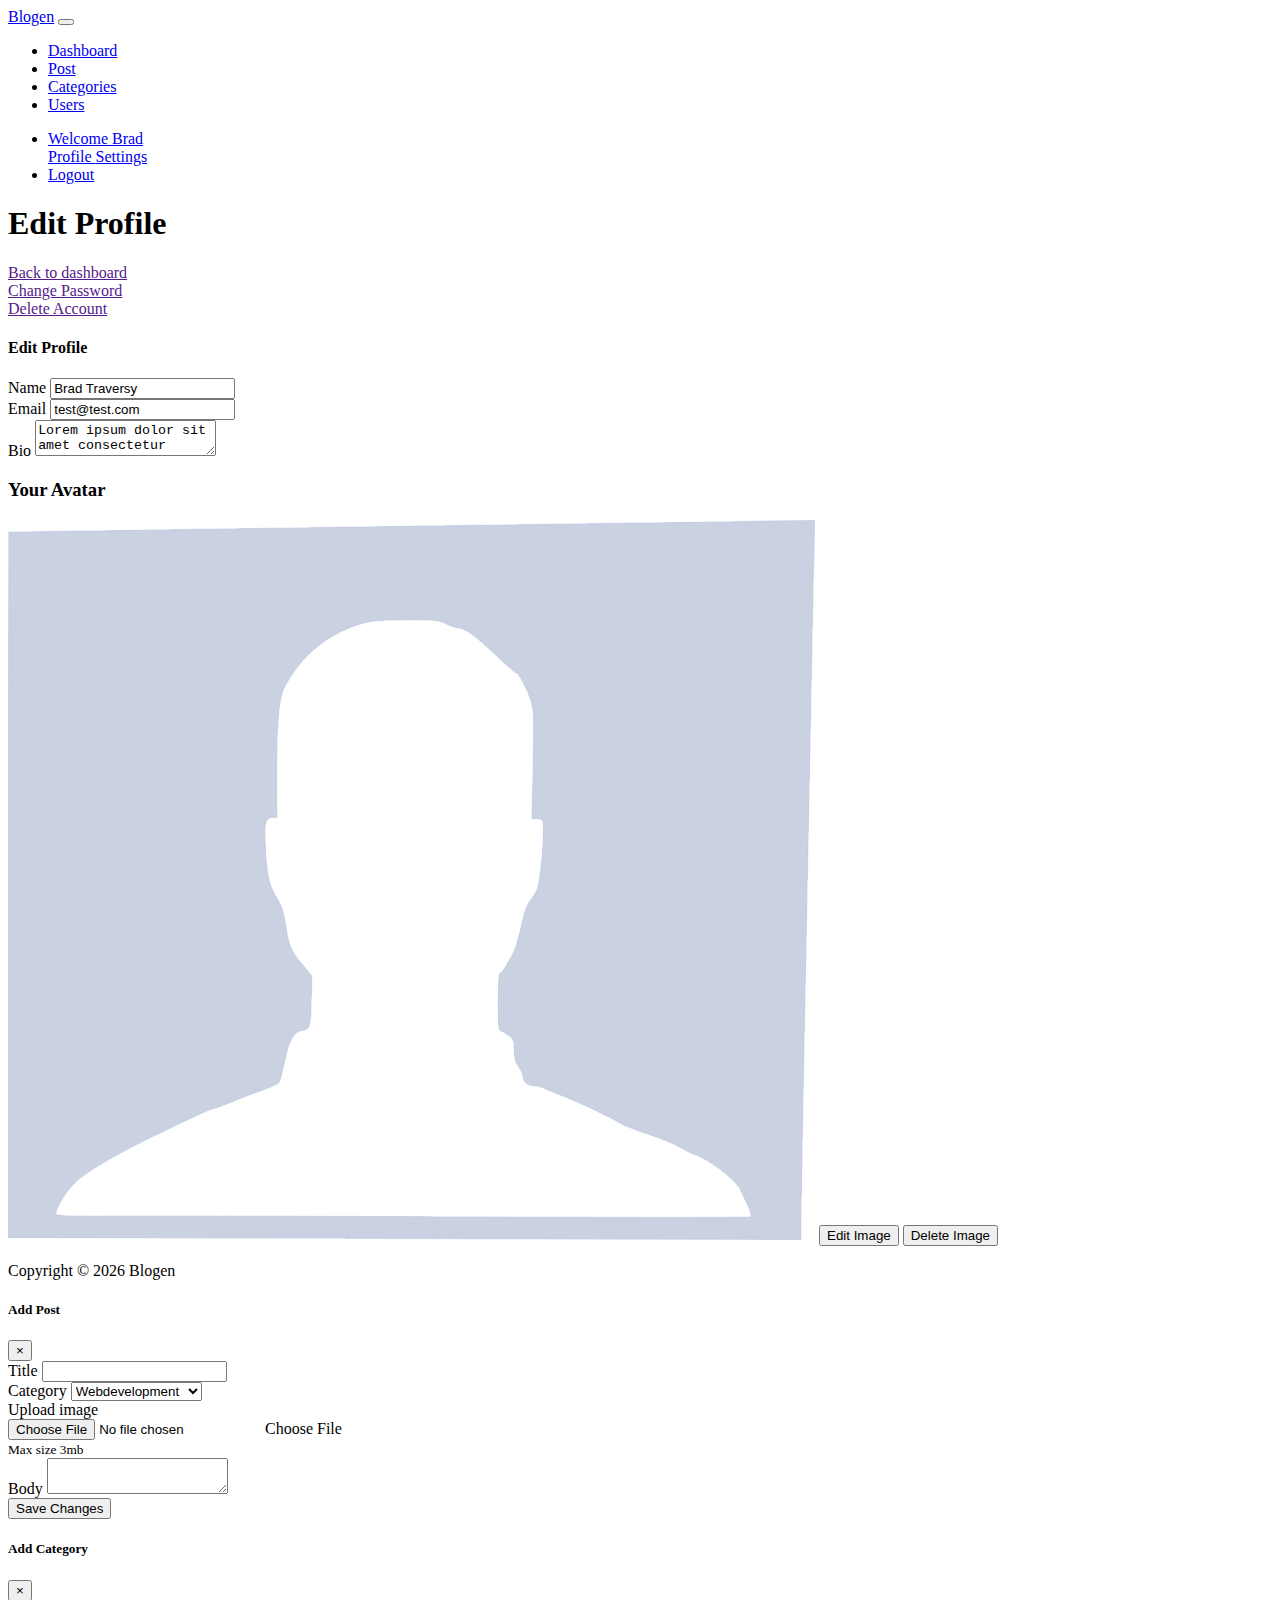
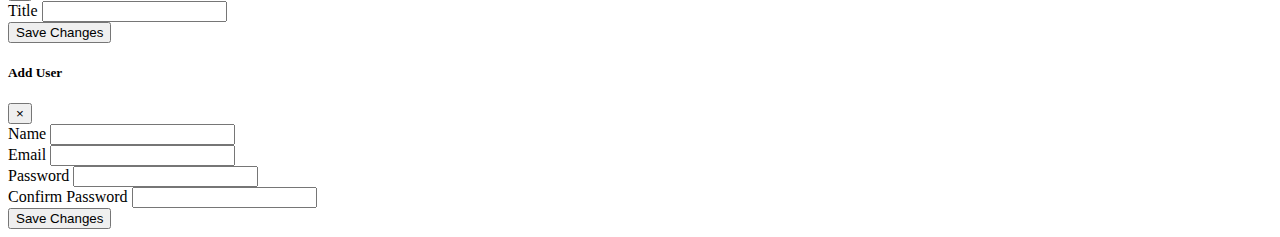
<file: profile.html>
<!DOCTYPE html>
<html lang="en">
<head>
    <meta charset="UTF-8">
    <meta http-equiv="X-UA-Compatible" content="IE=edge">
    <meta name="viewport" content="width=device-width, initial-scale=1.0">
    <link rel="stylesheet" href="https://use.fontawesome.com/releases/v5.0.13/css/all.css" integrity="sha384-DNOHZ68U8hZfKXOrtjWvjxusGo9WQnrNx2sqG0tfsghAvtVlRW3tvkXWZh58N9jp"
    crossorigin="anonymous">
  <link rel="stylesheet" href="https://stackpath.bootstrapcdn.com/bootstrap/4.1.1/css/bootstrap.min.css" integrity="sha384-WskhaSGFgHYWDcbwN70/dfYBj47jz9qbsMId/iRN3ewGhXQFZCSftd1LZCfmhktB"
    crossorigin="anonymous">
    <link rel="stylesheet" href="css/style.css">
    <title>Document</title>
</head>
<body>
  <!--Navigation-->
  <nav class="navbar navbar-expand-sm navbar-dark bg-dark p-0">
    <div class="container">
      <a href="index.html" class="navbar-brand">Blogen</a>
      <button class="navbar-toggler" data-toggle="collapse" data-target="#navbarCollapse">
        <span class="navbar-toggler-icon"></span>
      </button>
      <div class="collapse navbar-collapse" id="navbarCollapse">
        <ul class="navbar-nav">
          <li class="nav-item px-2">
            <a href="index.html" class="nav-link">Dashboard</a>
          </li>
          <li class="nav-item px-2">
            <a href="posts.html" class="nav-link ">Post</a>
          </li>
          <li class="nav-item px-2">
            <a href="categories.html" class="nav-link">Categories</a>
          </li>
          <li class="nav-item px-2">
            <a href="users.html" class="nav-link">Users</a>
          </li>
        </ul>
        <ul class="navbar-nav ml-auto">
          <li class="nav-item dropdown mr-3">
            <a href="#" class="nav-link dropdown-toggle" data-toggle="dropdown">
              <i class="fas fa-user"></i> Welcome Brad
            </a>
            <div class="dropdown-menu">
              <a href="profile.html" class="dropdown-item">
               <i class="fas fa-user-circle"></i> Profile
              </a>
              <a href="settings.html" class="dropdown-item">
                <i class="fas fa-cog"></i> Settings
               </a>
            </div>
          </li>
          <li class="nav-item">
            <a href="login.html" class="nav-link">
              <i class="fas fa-user-times"></i>Logout
            </a>
          </li>
        </ul>
      </div>
    </div>
  </nav>

  <!--header-->
  <header id="main-header" class="py-2 bg-primary text-white">
    <div class="container">
      <div class="row">
        <div class="col-md-6"><h1><i class="fas fa-user"></i>Edit Profile</h1></div>
      </div>
    </div>
  </header>
<!--Actions-->
<section id="actions" class="py-4 mb-4 bg-light">
  <div class="container">
    <div class="row">
      <div class="col-md-3">
        <a href="" class="btn btn-light btn-block" ><i class="fas fa-arrow-left"></i> Back to dashboard</a>
      </div>
      <div class="col-md-3">
        <a href="" class="btn btn-success btn-block" ><i class="fas fa-lock"></i> Change Password</a>
      </div>
      <div class="col-md-3">
        <a href="" class="btn btn-danger btn-block" ><i class="fas fa-trash"></i> Delete Account</a>
      </div>
    </div>
  </div>
</section>

<!--Profile-->
<section id="profile">
  <div class="container">
    <div class="row">
      <div class="col-md-9">
        <div class="card">
          <div class="card-header">
            <h4>Edit Profile</h4>
          </div>
          <div class="card-body">
              <form action="">
                <div class="form-group">
                    <label for="name">Name</label>
                    <input type="text" class="form-control" value="Brad Traversy">
                  </div>
                  <div class="form-group">
                  <label for="email">Email</label>
                  <input type="email" class="form-control" value="test@test.com">
                </div>
                <div class="form-group">
                    <label for="bio">Bio</label>
                    <textarea class="form-control" name="editor1">Lorem ipsum dolor sit amet consectetur adipisicing elit. Doloribus praesentium necessitatibus obcaecati voluptatum quibusdam nulla libero nemo adipisci totam fugit dolorum non consequuntur eius aliquam pariatur quam ad suscipit veritatis iste nesciunt, asperiores molestiae? Accusantium quas suscipit aliquid corrupti dolorem.</textarea>
                  </div>
              </form>
          </div>
        </div>
    </div>
    <div class="col-md-3">
      <h3>Your Avatar</h3>
      <img src="img/avatar.png" alt="" class="d-block img-fluid mb-3">
      <button class="btn btn-primary btn-block">Edit Image</button>
      <button class="btn btn-primary btn-block">Delete Image</button>
    </div>
  </div>
  </div>
</section>
<!--Footer-->
<footer id="main-footer" class="bg-dark text-white mt-5 p-5">
  <div class="container">
    <div class="row">
      <div class="col">
        <p class="lead text-center">Copyright &copy; 
          <span id="year"></span>
          Blogen
        </p>
      </div>
    </div>
  </div>
</footer>


<!--Modals-->
<!--Add post Modals-->
<div class="modal fade" id="addPostModal">
  <div class="modal-dialog modal-lg">
    <div class="modal-content">
      <div class="modal-header bg-primary text-white">
        <h5 class="modal-title">
          Add Post
        </h5>
        <button class="close" data-dismiss="modal">
          <span>&times;</span>
        </button>
      </div>
      <div class="modal-body">
        <form >
          <div class="form-group">
            <label for="title">Title</label>
            <input type="text" class="form-control">
          </div>
          <div class="form-group">
            <label for="category">Category</label>
            <select class="form-control">
              <option value="">Webdevelopment</option>
              <option value="">Tech Gadget</option>
              <option value="">Business</option>
              <option value="">Health & Wellness</option>
            </select>
          </div>
          <div class="form-group">
            <label for="image">Upload image</label>
            <div class="custom-file">
              <input type="file" class="custom-file-input" id="image">
              <label for="image" class="custom-file-label">Choose File</label>
            </div>
            <small class="form-text text-muted">Max size 3mb</small>
          </div>
          <div class="form-group">
            <label for="body">Body</label>
            <textarea name="editor1" class="form-control"></textarea>
          </div>
        </form>
      </div>
      <div class="modal-footer">
        <button class="btn btn-primary" data-dismiss="modal" >Save Changes</button>
      </div>
    </div>
  </div>
</div>

<!--ADD CATEGORY Modals-->
<div class="modal fade" id="addCategoryModal">
  <div class="modal-dialog modal-lg">
    <div class="modal-content">
      <div class="modal-header bg-success text-white">
        <h5 class="modal-title">
          Add Category
        </h5>
        <button class="close" data-dismiss="modal">
          <span>&times;</span>
        </button>
      </div>
      <div class="modal-body">
        <form >
          <div class="form-group">
            <label for="title">Title</label>
            <input type="text" class="form-control">
          </div>
          
        </form>
      </div>
      <div class="modal-footer">
        <button class="btn btn-success" data-dismiss="modal" >Save Changes</button>
      </div>
    </div>
  </div>
</div>

<!--ADD User Modals-->
<div class="modal fade" id="addUserModal">
  <div class="modal-dialog modal-lg">
    <div class="modal-content">
      <div class="modal-header bg-warning text-white">
        <h5 class="modal-title">
          Add User
        </h5>
        <button class="close" data-dismiss="modal">
          <span>&times;</span>
        </button>
      </div>
      <div class="modal-body">
        <form >
          <div class="form-group">
            <label for="name">Name</label>
            <input type="text" class="form-control">
          </div>
          <div class="form-group">
            <label for="email">Email</label>
            <input type="email" class="form-control">
          </div>
          <div class="form-group">
            <label for="password">Password</label>
            <input type="password" class="form-control">
          </div>
          <div class="form-group">
            <label for="password2">Confirm Password</label>
            <input type="password" class="form-control">
          </div>          
        </form>
      </div>
      <div class="modal-footer">
        <button class="btn btn-warning" data-dismiss="modal" >Save Changes</button>
      </div>
    </div>
  </div>
</div>




    <script src="http://code.jquery.com/jquery-3.3.1.min.js" integrity="sha256-FgpCb/KJQlLNfOu91ta32o/NMZxltwRo8QtmkMRdAu8="
    crossorigin="anonymous"></script>
  <script src="https://cdnjs.cloudflare.com/ajax/libs/popper.js/1.14.3/umd/popper.min.js" integrity="sha384-ZMP7rVo3mIykV+2+9J3UJ46jBk0WLaUAdn689aCwoqbBJiSnjAK/l8WvCWPIPm49"
    crossorigin="anonymous"></script>
  <script src="https://stackpath.bootstrapcdn.com/bootstrap/4.1.1/js/bootstrap.min.js" integrity="sha384-smHYKdLADwkXOn1EmN1qk/HfnUcbVRZyYmZ4qpPea6sjB/pTJ0euyQp0Mk8ck+5T"
    crossorigin="anonymous"></script>
    <script src="https://cdn.ckeditor.com/4.16.0/standard/ckeditor.js"></script>

  <script>
    // Get the current year for the copyright
    $('#year').text(new Date().getFullYear());

    CKEDITOR.replace( 'editor1' );
  </script>
    
</body>
</html>
</file>
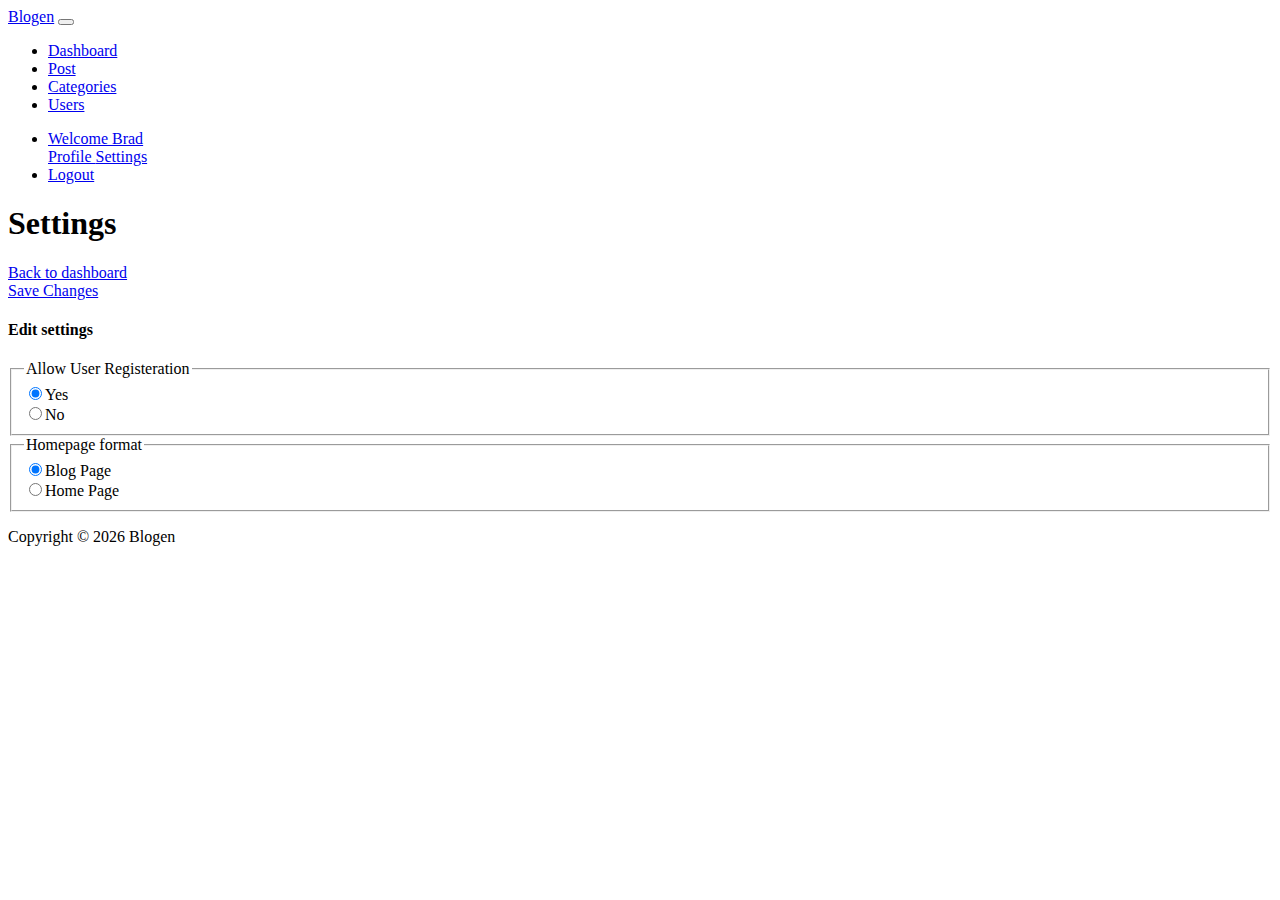
<file: settings.html>
<!DOCTYPE html>
<html lang="en">
<head>
    <meta charset="UTF-8">
    <meta http-equiv="X-UA-Compatible" content="IE=edge">
    <meta name="viewport" content="width=device-width, initial-scale=1.0">
    <link rel="stylesheet" href="https://use.fontawesome.com/releases/v5.0.13/css/all.css" integrity="sha384-DNOHZ68U8hZfKXOrtjWvjxusGo9WQnrNx2sqG0tfsghAvtVlRW3tvkXWZh58N9jp"
    crossorigin="anonymous">
  <link rel="stylesheet" href="https://stackpath.bootstrapcdn.com/bootstrap/4.1.1/css/bootstrap.min.css" integrity="sha384-WskhaSGFgHYWDcbwN70/dfYBj47jz9qbsMId/iRN3ewGhXQFZCSftd1LZCfmhktB"
    crossorigin="anonymous">
    <link rel="stylesheet" href="css/style.css">
    <title>Document</title>
</head>
<body>
  <!--Navigation-->
  <nav class="navbar navbar-expand-sm navbar-dark bg-dark p-0">
    <div class="container">
      <a href="index.html" class="navbar-brand">Blogen</a>
      <button class="navbar-toggler" data-toggle="collapse" data-target="#navbarCollapse">
        <span class="navbar-toggler-icon"></span>
      </button>
      <div class="collapse navbar-collapse" id="navbarCollapse">
        <ul class="navbar-nav">
          <li class="nav-item px-2">
            <a href="index.html" class="nav-link ">Dashboard</a>
          </li>
          <li class="nav-item px-2">
            <a href="posts.html" class="nav-link ">Post</a>
          </li>
          <li class="nav-item px-2">
            <a href="categories.html" class="nav-link">Categories</a>
          </li>
          <li class="nav-item px-2">
            <a href="users.html" class="nav-link">Users</a>
          </li>
        </ul>
        <ul class="navbar-nav ml-auto">
          <li class="nav-item dropdown mr-3">
            <a href="#" class="nav-link dropdown-toggle" data-toggle="dropdown">
              <i class="fas fa-user"></i> Welcome Brad
            </a>
            <div class="dropdown-menu">
              <a href="profile.html" class="dropdown-item">
               <i class="fas fa-user-circle"></i> Profile
              </a>
              <a href="settings.html" class="dropdown-item">
                <i class="fas fa-cog"></i> Settings
               </a>
            </div>
          </li>
          <li class="nav-item">
            <a href="login.html" class="nav-link">
              <i class="fas fa-user-times"></i>Logout
            </a>
          </li>
        </ul>
      </div>
    </div>
  </nav>

  <!--header-->
  <header id="main-header" class="py-2 bg-primary text-white">
    <div class="container">
      <div class="row">
        <div class="col-md-6"><h1><i class="fas fa-cog"></i> Settings</h1></div>
      </div>
    </div>
  </header>
<!--Actions-->
<section id="actions" class="py-4 mb-4 bg-light">
  <div class="container">
    <div class="row">
      <div class="col-md-3">
        <a href="index.html" class="btn btn-light btn-block"><i class="fas fa-arrow-left"></i> Back to dashboard</a>
      </div>
      <div class="col-md-3">
        <a href="index.html" class="btn btn-success btn-block"><i class="fas fa-check"></i> Save Changes</a>
      </div>
      
    </div>
  </div>
</section>

<!--settings-->
<section id="settings">
  <div class="container">
    <div class="row">
     <div class="col">
         <div class="card">
             <div class="card-header">
                 <h4>Edit settings</h4>
            </div>
            <div class="card-body">
                <form >
                    <fieldset class="form-group">
                        <legend>Allow User Registeration</legend>
                        <div class="form-check">
                            <label for="" class="form-check-label">
                                <input type="radio" class="form-check-input" value="Yes" Checked>Yes
                            </label>
                        </div>
                        <div class="form-check">
                            <label for="" class="form-check-label">
                                <input type="radio" class="form-check-input" value="No" >No
                            </label>
                        </div>
                    </fieldset>
                    <fieldset class="form-group">
                        <legend>Homepage format</legend>
                        <div class="form-check">
                            <label for="" class="form-check-label">
                                <input type="radio" class="form-check-input" value="post" Checked>Blog Page
                            </label>
                        </div>
                        <div class="form-check">
                            <label for="" class="form-check-label">
                                <input type="radio" class="form-check-input" value="page" >Home Page
                            </label>
                        </div>
                    </fieldset>
                </form>
            </div>
         </div>
     </div>
  </div>
  </div>
</section>
<!--Footer-->
<footer id="main-footer" class="bg-dark text-white mt-5 p-5">
  <div class="container">
    <div class="row">
      <div class="col">
        <p class="lead text-center">Copyright &copy; 
          <span id="year"></span>
          Blogen
        </p>
      </div>
    </div>
  </div>
</footer>



    <script src="http://code.jquery.com/jquery-3.3.1.min.js" integrity="sha256-FgpCb/KJQlLNfOu91ta32o/NMZxltwRo8QtmkMRdAu8="
    crossorigin="anonymous"></script>
  <script src="https://cdnjs.cloudflare.com/ajax/libs/popper.js/1.14.3/umd/popper.min.js" integrity="sha384-ZMP7rVo3mIykV+2+9J3UJ46jBk0WLaUAdn689aCwoqbBJiSnjAK/l8WvCWPIPm49"
    crossorigin="anonymous"></script>
  <script src="https://stackpath.bootstrapcdn.com/bootstrap/4.1.1/js/bootstrap.min.js" integrity="sha384-smHYKdLADwkXOn1EmN1qk/HfnUcbVRZyYmZ4qpPea6sjB/pTJ0euyQp0Mk8ck+5T"
    crossorigin="anonymous"></script>
    <script src="https://cdn.ckeditor.com/4.16.0/standard/ckeditor.js"></script>

  <script>
    // Get the current year for the copyright
    $('#year').text(new Date().getFullYear());

    CKEDITOR.replace( 'editor1' );
  </script>
    
</body>
</html>
</file>
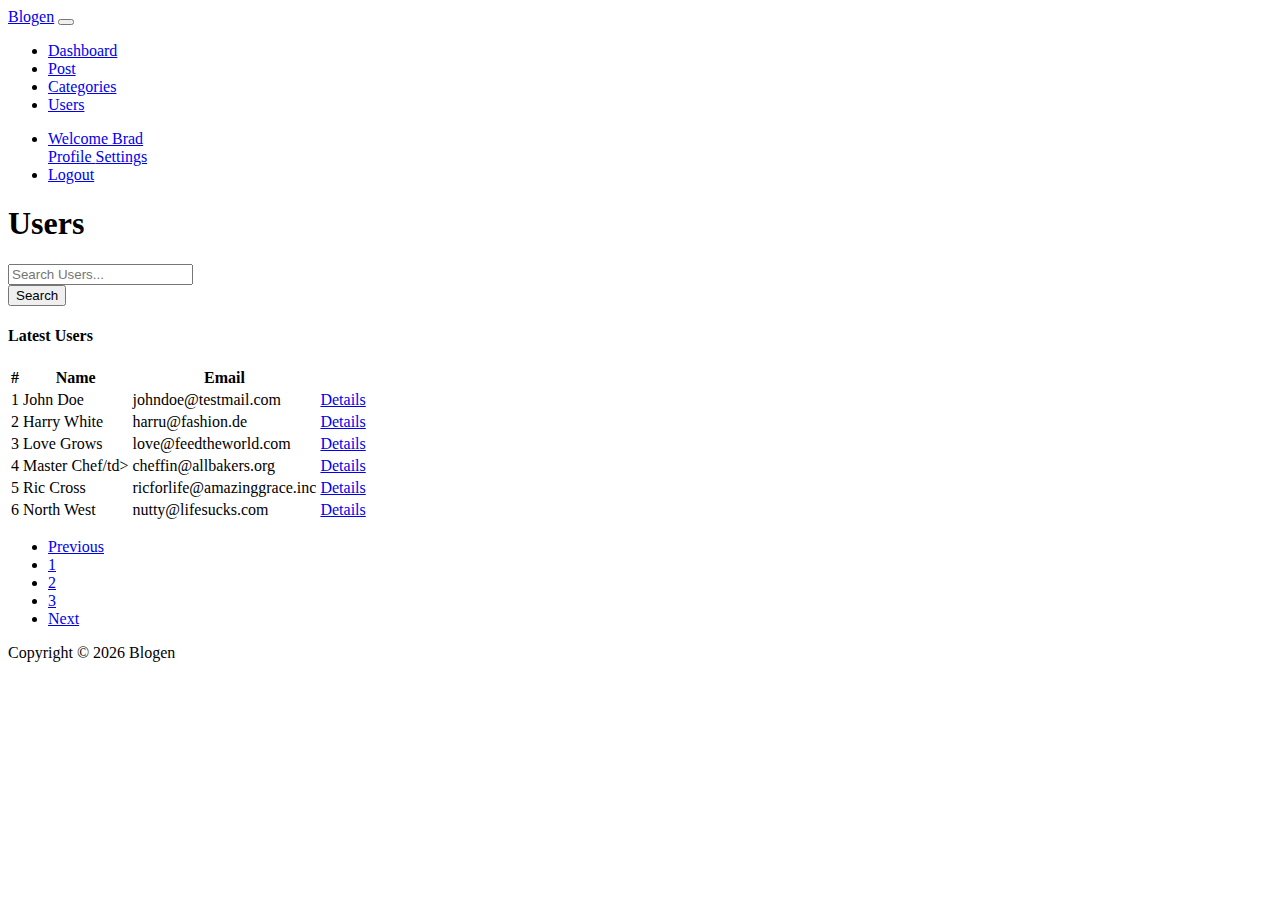
<file: users.html>
<!DOCTYPE html>
<html lang="en">
<head>
    <meta charset="UTF-8">
    <meta http-equiv="X-UA-Compatible" content="IE=edge">
    <meta name="viewport" content="width=device-width, initial-scale=1.0">
    <link rel="stylesheet" href="https://use.fontawesome.com/releases/v5.0.13/css/all.css" integrity="sha384-DNOHZ68U8hZfKXOrtjWvjxusGo9WQnrNx2sqG0tfsghAvtVlRW3tvkXWZh58N9jp"
    crossorigin="anonymous">
  <link rel="stylesheet" href="https://stackpath.bootstrapcdn.com/bootstrap/4.1.1/css/bootstrap.min.css" integrity="sha384-WskhaSGFgHYWDcbwN70/dfYBj47jz9qbsMId/iRN3ewGhXQFZCSftd1LZCfmhktB"
    crossorigin="anonymous">
    <link rel="stylesheet" href="css/style.css">
    <title>Document</title>
</head>
<body>
  <!--Navigation-->
  <nav class="navbar navbar-expand-sm navbar-dark bg-dark p-0">
    <div class="container">
      <a href="index.html" class="navbar-brand">Blogen</a>
      <button class="navbar-toggler" data-toggle="collapse" data-target="#navbarCollapse">
        <span class="navbar-toggler-icon"></span>
      </button>
      <div class="collapse navbar-collapse" id="navbarCollapse">
        <ul class="navbar-nav">
          <li class="nav-item px-2">
            <a href="index.html" class="nav-link ">Dashboard</a>
          </li>
          <li class="nav-item px-2 ">
            <a href="posts.html" class="nav-link  ">Post</a>
          </li>
          <li class="nav-item px-2">
            <a href="categories.html" class="nav-link ">Categories</a>
          </li>
          <li class="nav-item px-2">
            <a href="users.html" class="nav-link active ">Users</a>
          </li>
        </ul>
        <ul class="navbar-nav ml-auto">
          <li class="nav-item dropdown mr-3">
            <a href="#" class="nav-link dropdown-toggle" data-toggle="dropdown">
              <i class="fas fa-user"></i> Welcome Brad
            </a>
            <div class="dropdown-menu">
              <a href="profile.html" class="dropdown-item">
               <i class="fas fa-user-circle"></i> Profile
              </a>
              <a href="settings.html" class="dropdown-item">
                <i class="fas fa-cog"></i> Settings
               </a>
            </div>
          </li>
          <li class="nav-item">
            <a href="login.html" class="nav-link">
              <i class="fas fa-user-times"></i>Logout
            </a>
          </li>
        </ul>
      </div>
    </div>
  </nav>

  <!--header-->
  <header id="main-header" class="py-2 bg-warning text-white">
    <div class="container">
      <div class="row">
        <div class="col-md-6"><h1><i class="fas fa-users"></i>Users</h1></div>
      </div>
    </div>
  </header>
<!--Search-->
<section id="search" class="py-4 mb-4 bg-light">
  <div class="container">
    <div class="row">
      <div class="col-md-6 ml-auto">
        <div class="input-group">
            <input type="text" class="form-control" placeholder="Search Users...">
            <div class="input-group-append">
                <button class="btn btn-warning">
                    Search
                </button>
            </div>
        </div>
      </div>
    </div>
  </div>
</section>

<!--Users-->
<section id="posts">
  <div class="container">
    <div class="row">
      <div class="col">
        <div class="card">
          <div class="card-header">
            <h4>Latest Users</h4>
          </div>
          <table class="table table-striped">
            <thead class="thead-dark">
              <tr>
                <th>#</th>
                <th>Name</th>
                <th>Email</th>                
                <th></th>
              </tr>
            </thead>
            <tbody>
              <tr>
                <td>1</td>
                <td>John Doe</td>
                <td>johndoe@testmail.com</td>                
                <td>
                  <a href="details.html" class="btn btn-secondary">
                    <i class="fas fa-angle-double-right"></i> Details
                  </a>
                </td>
              </tr>
              <tr>
                <td>2</td>
                <td>Harry White</td>
                <td>harru@fashion.de</td>                
                <td>
                  <a href="details.html" class="btn btn-secondary">
                    <i class="fas fa-angle-double-right"></i> Details
                  </a>
                </td>
              </tr>
              <tr>
                <td>3</td>
                <td>Love Grows</td>
                <td>love@feedtheworld.com</td>                
                <td>
                  <a href="details.html" class="btn btn-secondary">
                    <i class="fas fa-angle-double-right"></i> Details
                  </a>
                </td>
              </tr>
              <tr>
                <td>4</td>
                <td>Master Chef/td>
                <td>cheffin@allbakers.org</td>                
                <td>
                  <a href="details.html" class="btn btn-secondary">
                    <i class="fas fa-angle-double-right"></i> Details
                  </a>
                </td>
              </tr>
              <tr>
                <td>5</td>
                <td>Ric Cross</td>
                <td>ricforlife@amazinggrace.inc</td>                
                <td>
                  <a href="details.html" class="btn btn-secondary">
                    <i class="fas fa-angle-double-right"></i> Details
                  </a>
                </td>
              </tr>
              <tr>
                <td>6</td>
                <td>North West</td>
                <td>nutty@lifesucks.com</td>                
                <td>
                  <a href="details.html" class="btn btn-secondary">
                    <i class="fas fa-angle-double-right"></i> Details
                  </a>
                </td>
              </tr>
            </tbody>
          </table>
          <!--PAGINATION-->
          <nav class="ml-4 m-auto">
              <ul class="pagination">
                  <li class="page-item disabled">
                      <a href="#" class="page-link">Previous</a>
                  </li>
                  <li class="page-item">
                    <a href="#" class="page-link">1</a>
                </li>
                <li class="page-item">
                    <a href="#" class="page-link">2</a>
                </li>
                <li class="page-item">
                    <a href="#" class="page-link">3</a>
                </li>
                <li class="page-item">
                    <a href="#" class="page-link">Next</a>
                </li>
              </ul>
          </nav>

        </div>
    </div>   
  </div>
  </div>
</section>
<!--Footer-->
<footer id="main-footer" class="bg-dark text-white mt-5 p-5">
  <div class="container">
    <div class="row">
      <div class="col">
        <p class="lead text-center">Copyright &copy; 
          <span id="year"></span>
          Blogen
        </p>
      </div>
    </div>
  </div>
</footer>






    <script src="http://code.jquery.com/jquery-3.3.1.min.js" integrity="sha256-FgpCb/KJQlLNfOu91ta32o/NMZxltwRo8QtmkMRdAu8="
    crossorigin="anonymous"></script>
  <script src="https://cdnjs.cloudflare.com/ajax/libs/popper.js/1.14.3/umd/popper.min.js" integrity="sha384-ZMP7rVo3mIykV+2+9J3UJ46jBk0WLaUAdn689aCwoqbBJiSnjAK/l8WvCWPIPm49"
    crossorigin="anonymous"></script>
  <script src="https://stackpath.bootstrapcdn.com/bootstrap/4.1.1/js/bootstrap.min.js" integrity="sha384-smHYKdLADwkXOn1EmN1qk/HfnUcbVRZyYmZ4qpPea6sjB/pTJ0euyQp0Mk8ck+5T"
    crossorigin="anonymous"></script>
    

  <script>
    // Get the current year for the copyright
    $('#year').text(new Date().getFullYear());

   
  </script>
    
</body>
</html>
</file>
<file: css/style.css>
html{
    box-sizing: border-box;
    }
    *, *:before, *:after{
    box-sizing: inherit;
    }
</file>
